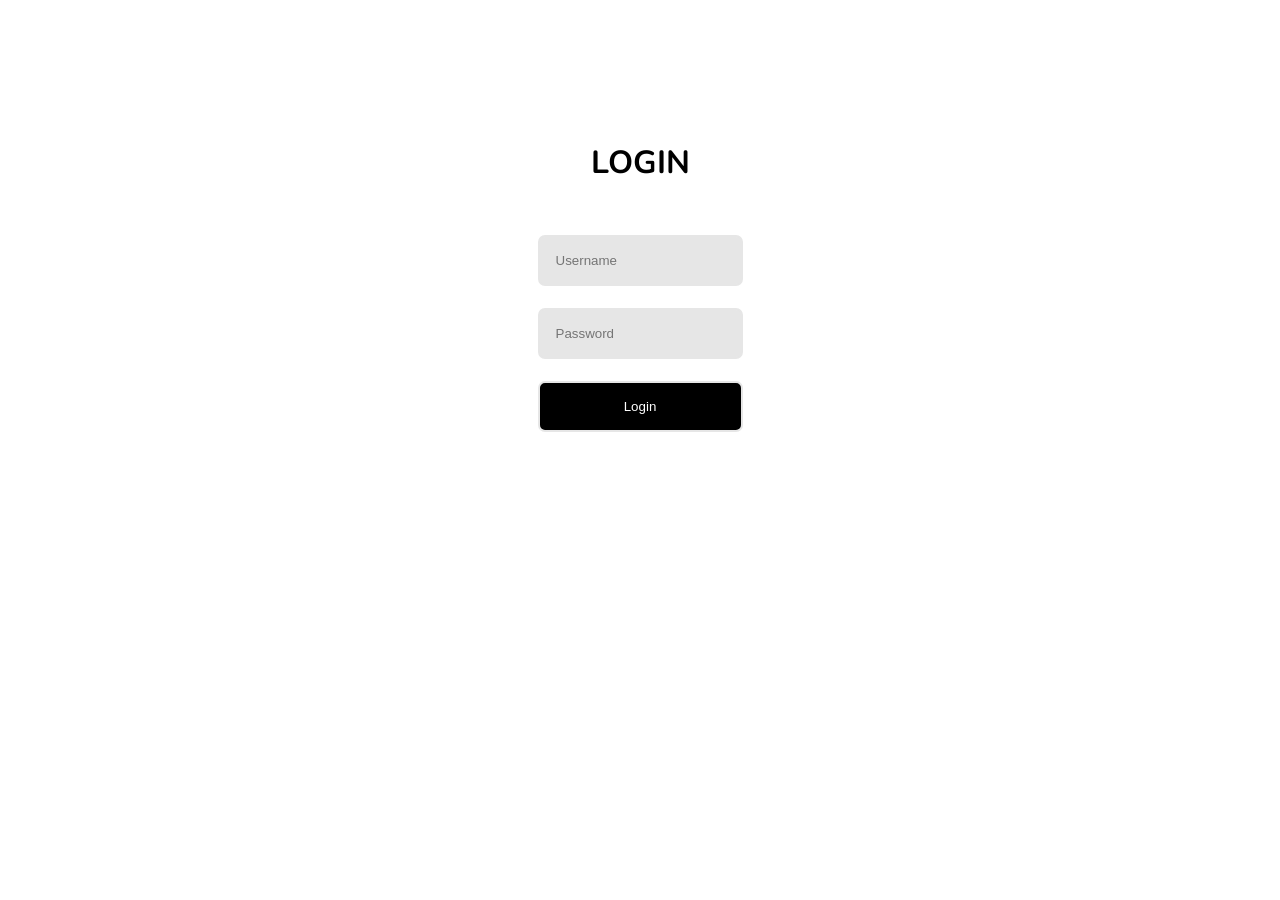
<file: Flask_code/templates/login.html>
<!DOCTYPE html>
<html>
<head>
	<meta charset="utf-8">
	<meta name="viewport" content="width=device-width, initial-scale=1">
	<link rel="preconnect" href="https://fonts.googleapis.com">
	<link rel="preconnect" href="https://fonts.gstatic.com" crossorigin>
	<link href="https://fonts.googleapis.com/css2?family=Nunito:wght@200;400&display=swap" rel="stylesheet">
	<title>Login</title>
	<style>
		body{
			font-family: 'Nunito', sans-serif;
		}
		.container{
			display:grid;
			justify-content: center;
			align-content: center;
			align-items: center;

		}
		h1{
			margin-top:50%;
			text-align: center;
			padding:30px;
			color: black;
		}
		input{
			padding: 16px;
			background:#e6e6e6;
			border: #e6e6e6 solid 2px;
			border-radius: 7px;
		}
		#login{
			width: 100%;
			background: black;
			color: white;
		}
	</style>
</head>
<body>
	<div class = "container">
		<h1>LOGIN</h1>
		<form>
		<input id = "name" type="text" name="user_name" placeholder="Username" required><br><br>
		<input id = "pass" type = "password" name="pass" placeholder="Password" required><br><br>
		<input id = "login" type="submit" value="Login">
		</form>
	</div>

	<script>
		window.onload = function(){
			window.addEventListener("submit",() => {
				let name = document.getElementById("name");
				let pass = document.getElementById("pass");
				if((name.value == "smart_helmet")&&(pass.value == "123456")){
					window.open("index.html","blank");
				}
				else{
					alert("Invalid username or password");
				}
			});
		}
	</script>
</body>
</html>
</file>
